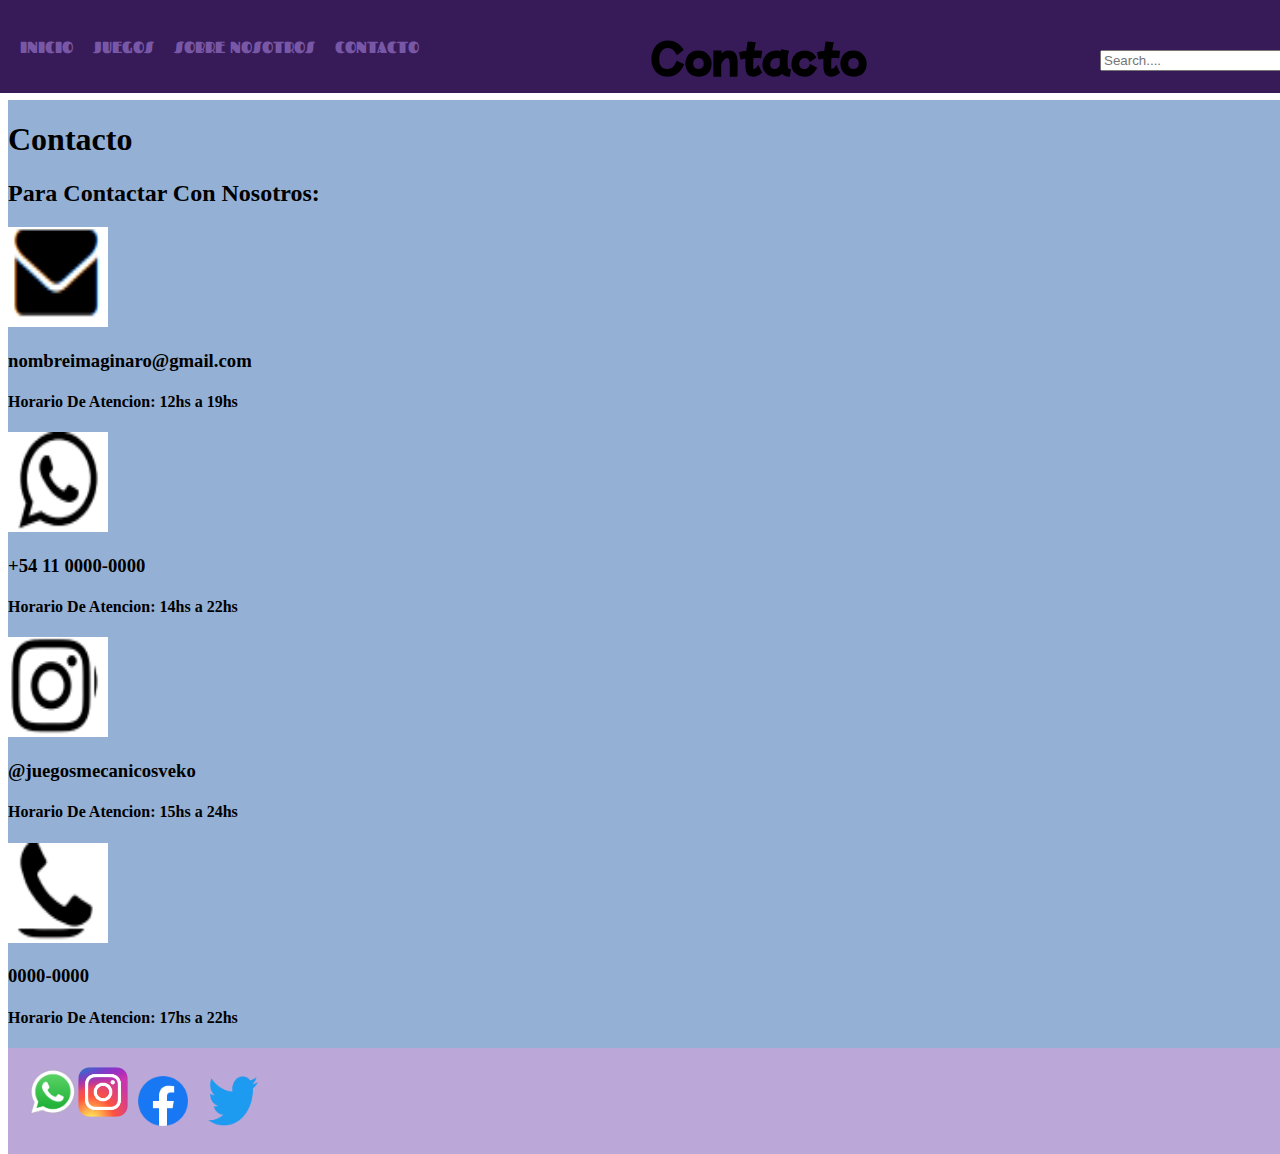
<file: Desktop/diseño/contacto.html>
<!DOCTYPE html>
<html lang="es">
<head>
    <meta charset="UTF-8"/>
    <meta http-equiv="X-UA-Compatible" content="IE=edge"/>
    <meta name="viewport" content="width=device-width, initial-scale=1.0"/>
    <title>Contacto</title>
    <link rel="stylesheet" href="style.css">
    <link rel="preconnect" href="https://fonts.gstatic.com" crossorigin>
    <link href="https://fonts.googleapis.com/css2?family=Oswald:wght@500&display=swap" rel="stylesheet">
    <link rel="preconnect" href="https://fonts.googleapis.com">
    <link rel="preconnect" href="https://fonts.gstatic.com" crossorigin>
    <link href="https://fonts.googleapis.com/css2?family=Fascinate&display=swap" rel="stylesheet">
    <link rel="preconnect" href="https://fonts.googleapis.com">
    <link rel="preconnect" href="https://fonts.gstatic.com" crossorigin>
    <link href="https://fonts.googleapis.com/css2?family=Mochiy+Pop+P+One&display=swap" rel="stylesheet">
    </head>
    <body>
        <header>
            <nav>
                <ul class="points head subti"> 
                    <li><a href="inicio.html" class="subti posi">INICIO</a></li>
                    <li><a href="juegos.html" class="subti posi" >JUEGOS</a></li>
                    <li><a href="sobrenosotros.html" class="subti posi">SOBRE NOSOTROS</a></li>
                    <li><a href="contacto.html" class="subti posi">CONTACTO</a></li>
                    <li><input type="text" class="posi2" placeholder="Search...."></li>
                </ul>
                <H1 class="posi3">Contacto</H1>
            </ul>
        </nav>
    </header>
    <main class="relative fondo">
        <div class="">
        <h1>Contacto</h1>
        <h2>Para Contactar Con Nosotros:</h2>
        <img src="./recursos/1.2.png" alt="gmail" height="100px" width="100px"/>
        <h3>nombreimaginaro@gmail.com</h3>
        <h4>Horario De Atencion: 12hs a 19hs</h4>
        <img src="./recursos/2.2.png" alt="whatsapp" height="100px" width="100px"/>
        <h3>+54 11 0000-0000</h3>
        <h4>Horario De Atencion: 14hs a 22hs</h4>
        <img src="./recursos/3.2.png" alt="instagram" height="100px" width="100px"/>
        <h3>@juegosmecanicosveko</h3>
        <h4>Horario De Atencion: 15hs a 24hs</h4>
        <img src="./recursos/4.2.png" alt="telefono" height="100px" width="100px"/>
        <h3>0000-0000</h3>
        <h4>Horario De Atencion: 17hs a 22hs</h4>
        </div>

        <footer >
            <nav class="subti head>
                <a href=”https://www.whatsapp.com/?lang=es” class="subti"><img class="iconos" src="./recursos/WhatsApp.svg.webp" alt="WhatsApp></a>
                <a href="https://www.instagram.com/?hl=es-la" class="subti" ><img class="iconos" src="./recursos/Instagram_logo_2016.svg.webp" alt="instagram"></a>
                <a href=”https://www.facebook.com/Juegosmecanicosveko” class="subti"><img class="iconos" src="./recursos/Facebook_Logo_(2019).png.webp" alt="Facebook"></a>
                <a href=”https://www.twitter.com/” class="subti"><img class="iconos"  src="./recursos/Twitter-logo.svg.webp" alt="Twitter"></a>
            </nav>
        </footer>
</body>
</html>
</file>
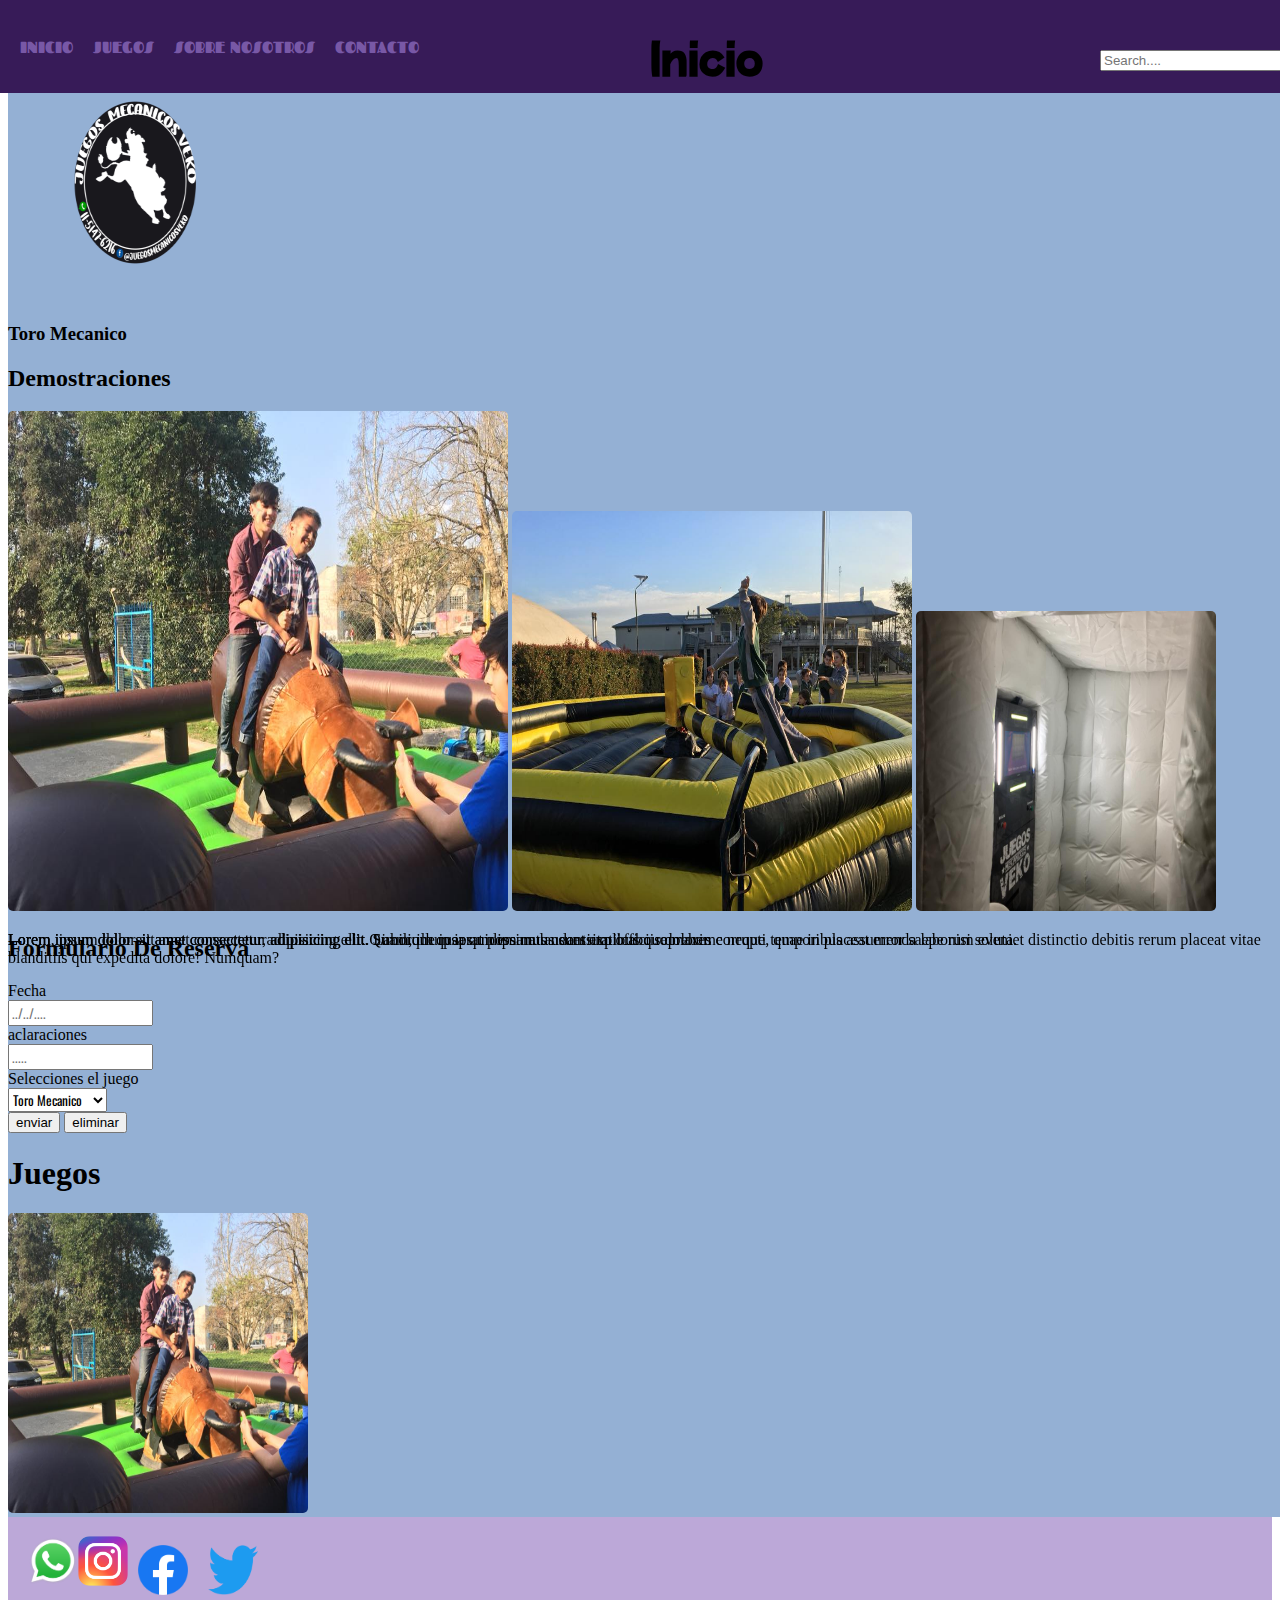
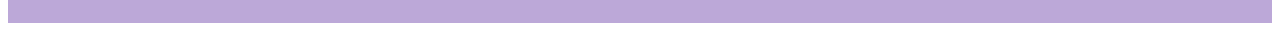
<file: Desktop/diseño/inicio.html>
<!DOCTYPE html>
<html lang="es">
<head>
    <meta charset="UTF-8"/>
    <meta http-equiv="X-UA-Compatible" content="IE=edge"/>
    <meta name="viewport" content="width=device-width, initial-scale=1.0"/>
    <title>Juegos Mecanicos Veko</title>
    <link rel="stylesheet" href="style.css">
    <link rel="preconnect" href="https://fonts.googleapis.com">
<link rel="preconnect" href="https://fonts.gstatic.com" crossorigin>
<link href="https://fonts.googleapis.com/css2?family=Oswald:wght@500&display=swap" rel="stylesheet">
<link rel="preconnect" href="https://fonts.googleapis.com">
<link rel="preconnect" href="https://fonts.gstatic.com" crossorigin>
<link href="https://fonts.googleapis.com/css2?family=Fascinate&display=swap" rel="stylesheet">
<link rel="preconnect" href="https://fonts.googleapis.com">
<link rel="preconnect" href="https://fonts.gstatic.com" crossorigin>
<link href="https://fonts.googleapis.com/css2?family=Mochiy+Pop+P+One&display=swap" rel="stylesheet">
<link rel="preconnect" href="https://fonts.googleapis.com">
<link rel="preconnect" href="https://fonts.gstatic.com" crossorigin>
<link href="https://fonts.googleapis.com/css2?family=Mochiy+Pop+P+One&display=swap" rel="stylesheet">
</head>
<body>
    <header>
        <nav>
            <ul class="points head subti"> 
                <li><a href="inicio.html" class="subti posi">INICIO</a></li>
                <li><a href="juegos.html" class="subti posi" >JUEGOS</a></li>
                <li><a href="sobrenosotros.html" class="subti posi">SOBRE NOSOTROS</a></li>
                <li><a href="contacto.html" class="subti posi">CONTACTO</a></li>
                <li><input type="text" class="posi2" placeholder="Search...."></li>
            </ul>
            <H1 class="posi3">Inicio</H1>
        </nav>
    </header>
    <main class="fondo">
        <H1>INICIO</H1>
        <div>
            <figure>
                <img src="./recursos/dsadadsadasda.png" class="imagen" alt="logo" height="200px" width="150px"/>
            </figure>
            <div>
                <h3>Toro Mecanico</h3>
            </div>
        </div>
        
        <h2>Demostraciones</h2>
        <img src="./recursos/1.jpg" class="marco"  alt="Toro"   height="500px" width="500px"/>
        <p >Lorem ipsum dolor sit amet consectetur adipisicing elit. Quam, illum ipsum ipsam laudantium officiis dolores corrupti temporibus assumenda laborum eveniet distinctio debitis rerum placeat vitae blanditiis qui expedita dolore! Numquam?</p>
        <img src="./recursos/2.jpg" class="marco" alt="Reloj"  height="400px" width="400px"/>
        <p>Lorem, ipsum dolor sit amet consectetur adipisicing elit. Laborum quaerat possimus necessitatibus quo maxime neque, quae in placeat error saepe nisi soluta.</p>
        <img src="./recursos/3.jpg" class="marco" alt="Cabina" height="300px" width="300px"/>
        <p>Lorem ipsum dolor sit amet consectetur, adipisicing elit. Similique ipsa quidem natus sunt explicabo reprehen</p>
        <h2>Formulario De Reserva</h2>
        <section>
            <label for="fecha">Fecha</label>
        <input type="text" class="acomodo" id="fecha" placeholder="../../...."/>
        <label for="text">aclaraciones</label>
        <input type="text" class="acomodo" name="aclaraciones" id="aclaraciones" placeholder="....."/>
        <label for="juego">Selecciones el juego</label>
        <select name="juego" class="acomodo" id="juegos">
            <option value="Toro Mecanico">Toro Mecanico</option>
            <option value="Reloj Loco">Reloj Loco</option>
            <option value="Cabina De Fotos">Cabina De Fotos</option>
            
        </select>
        <button type="submit">enviar</button>
        <button type="reset">eliminar</button>
        </section>
        <h1>Juegos</h1>
        <img src="./recursos/1.jpg" class="marco" alt="toro con personas" height="300px" width="300px"/>
    </main>
    <footer >
        <nav class="subti head>
            <a href=”https://www.whatsapp.com/?lang=es” class="subti"><img class="iconos" src="./recursos/WhatsApp.svg.webp" alt="WhatsApp></a>
            <a href="https://www.instagram.com/?hl=es-la" class="subti" ><img class="iconos" src="./recursos/Instagram_logo_2016.svg.webp" alt="instagram"></a>
            <a href=”https://www.facebook.com/Juegosmecanicosveko” class="subti"><img class="iconos" src="./recursos/Facebook_Logo_(2019).png.webp" alt="Facebook"></a>
            <a href=”https://www.twitter.com/” class="subti"><img class="iconos"  src="./recursos/Twitter-logo.svg.webp" alt="Twitter"></a>
        </nav>
    </footer>
    
    </html>
</body>
</file>
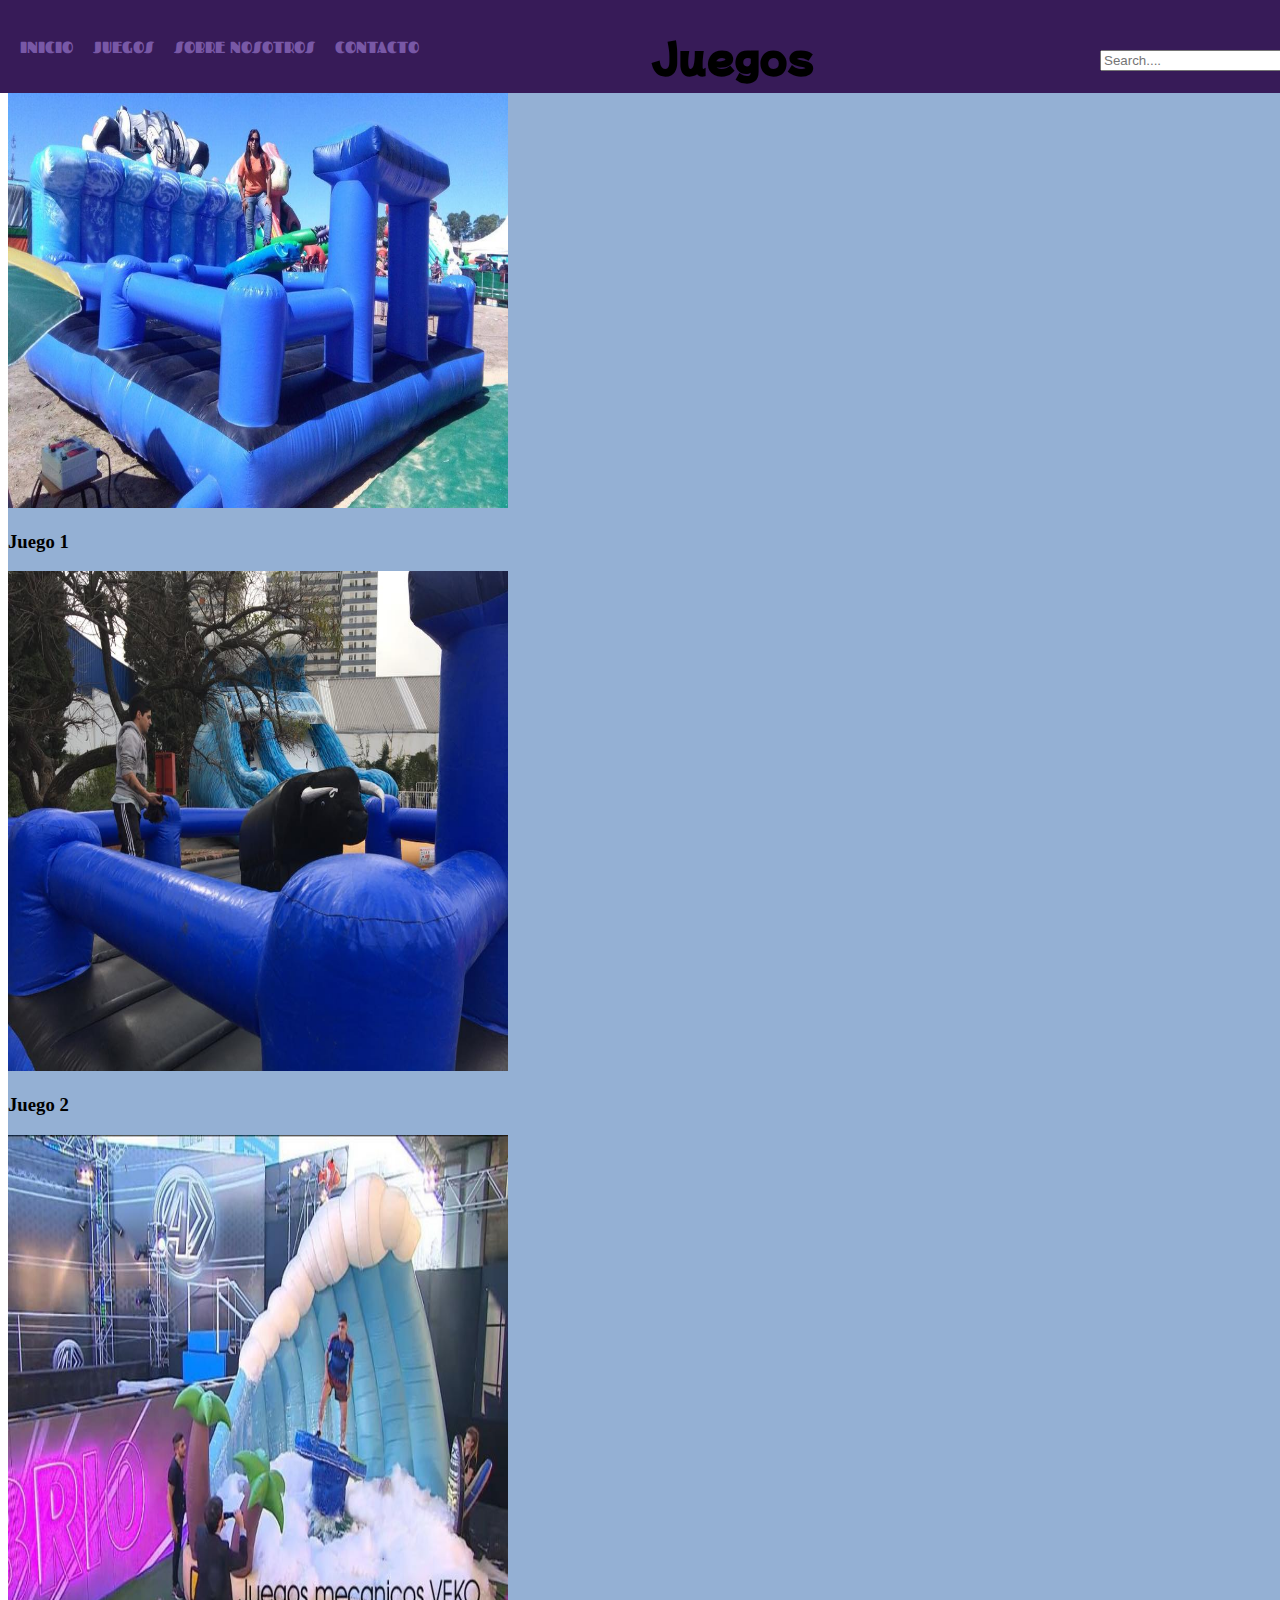
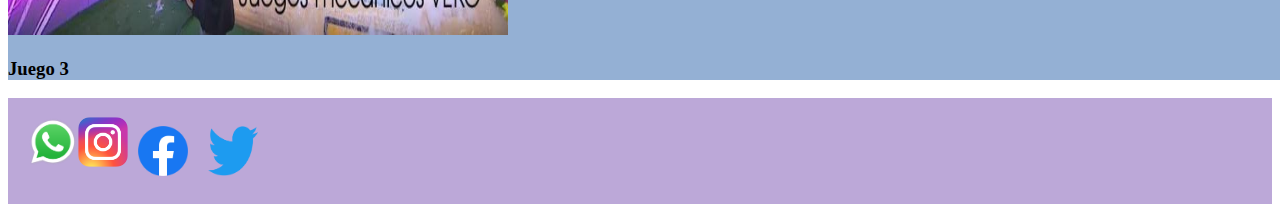
<file: Desktop/diseño/juegos.html>
<!DOCTYPE html>
<html lang="es">
<head>
    <meta charset="UTF-8">
    <meta http-equiv="X-UA-Compatible" content="IE=edge">
    <meta name="viewport" content="width=device-width, initial-scale=1.0">
    <title>Juegos</title>
    <link rel="stylesheet" href="style.css">
    <link rel="preconnect" href="https://fonts.gstatic.com" crossorigin>
<link href="https://fonts.googleapis.com/css2?family=Oswald:wght@500&display=swap" rel="stylesheet">
<link rel="preconnect" href="https://fonts.googleapis.com">
<link rel="preconnect" href="https://fonts.gstatic.com" crossorigin>
<link href="https://fonts.googleapis.com/css2?family=Fascinate&display=swap" rel="stylesheet">
<link rel="preconnect" href="https://fonts.googleapis.com">
<link rel="preconnect" href="https://fonts.gstatic.com" crossorigin>
<link href="https://fonts.googleapis.com/css2?family=Mochiy+Pop+P+One&display=swap" rel="stylesheet">
</head>
<body>
    <header>
        <nav>
            <ul class="points head subti"> 
                <li><a href="inicio.html" class="subti posi">INICIO</a></li>
                <li><a href="juegos.html" class="subti posi" >JUEGOS</a></li>
                <li><a href="sobrenosotros.html" class="subti posi">SOBRE NOSOTROS</a></li>
                <li><a href="contacto.html" class="subti posi">CONTACTO</a></li>
                <li><input type="text" class="posi2" placeholder="Search...."></li>
            </ul>
            <H1 class="posi3">Juegos</H1>
        </nav>
    </header>
    <main class="fondo">
        <img src="./recursos/1.1.jpg" alt="Foto de Tabla De Surf" height="500px" width="500px"/>
        <h3>Juego 1</h3>
        <img src="./recursos/2.1.jpg" alt="Foto de Toro Azul" height="500px" width="500px"/>
        <h3>Juego 2</h3>
        <img src="./recursos/3.1.jpg" alt="Foto de Tabla" height="500px" width="500px"/>
        <h3>Juego 3</h3>
    </main>
    <footer>
        <nav class="subti head>
            <a href=”https://www.whatsapp.com/?lang=es” class="subti"><img class="iconos" src="./recursos/WhatsApp.svg.webp" alt="WhatsApp></a>
            <a href="https://www.instagram.com/?hl=es-la" class="subti" ><img class="iconos" src="./recursos/Instagram_logo_2016.svg.webp" alt="instagram"></a>
            <a href=”https://www.facebook.com/Juegosmecanicosveko” class="subti"><img class="iconos" src="./recursos/Facebook_Logo_(2019).png.webp" alt="Facebook"></a>
            <a href=”https://www.twitter.com/” class="subti"><img class="iconos"  src="./recursos/Twitter-logo.svg.webp" alt="Twitter"></a>
        </nav>
    </footer>
</body>
</html>
</file>
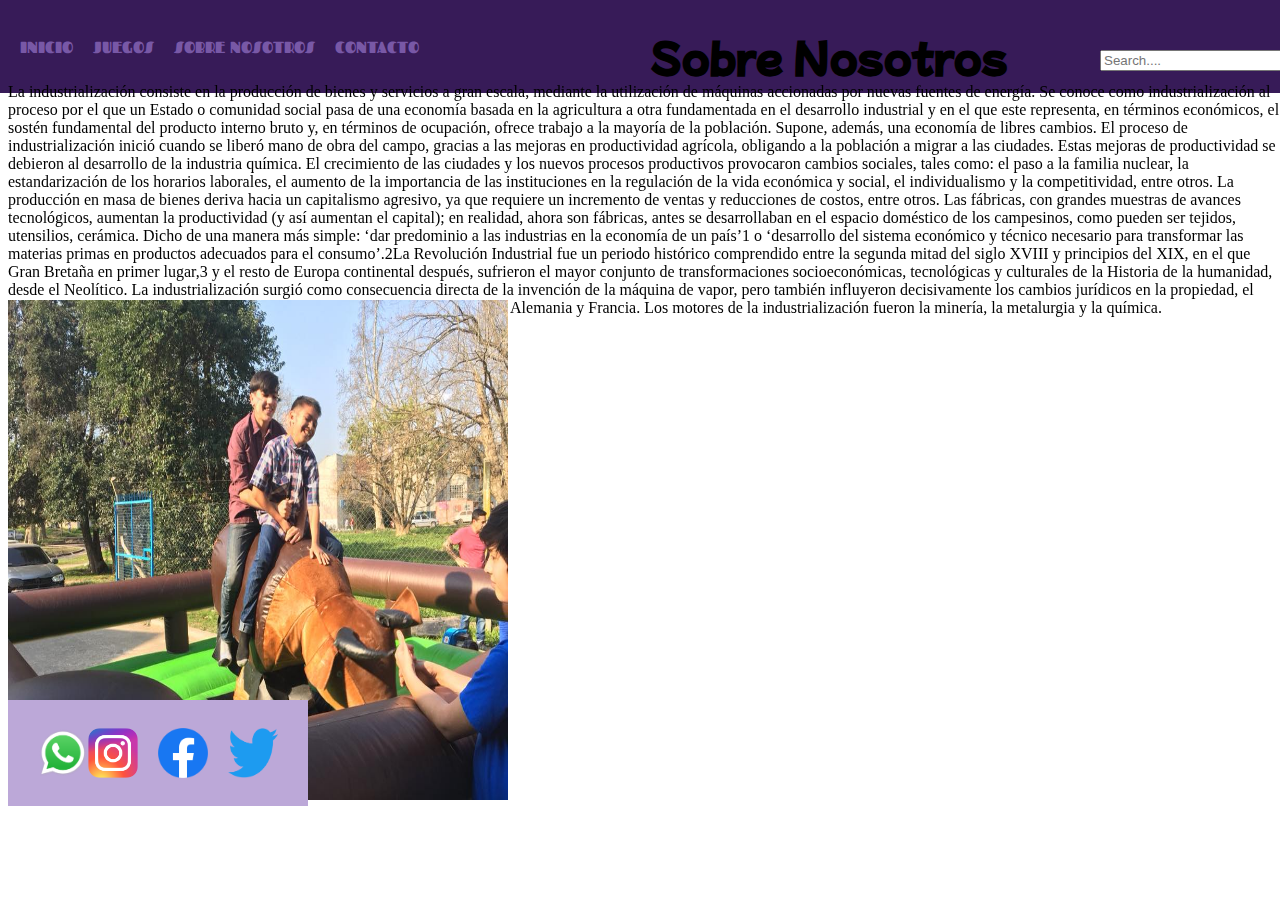
<file: Desktop/diseño/sobrenosotros.html>
<!DOCTYPE html>
<html lang="es">
<head>
    <meta charset="UTF-8"/>
    <meta http-equiv="X-UA-Compatible" content="IE=edge"/>
    <meta name="viewport" content="width=device-width, initial-scale=1.0"/>
    <title>Sobre Nosotros</title>
    <link rel="stylesheet" href="style.css">
    <link rel="preconnect" href="https://fonts.gstatic.com" crossorigin>
<link href="https://fonts.googleapis.com/css2?family=Oswald:wght@500&display=swap" rel="stylesheet">
<link rel="preconnect" href="https://fonts.googleapis.com">
<link rel="preconnect" href="https://fonts.gstatic.com" crossorigin>
<link href="https://fonts.googleapis.com/css2?family=Fascinate&display=swap" rel="stylesheet">
<link rel="preconnect" href="https://fonts.googleapis.com">
<link rel="preconnect" href="https://fonts.gstatic.com" crossorigin>
<link href="https://fonts.googleapis.com/css2?family=Mochiy+Pop+P+One&display=swap" rel="stylesheet">
</head>
<body>
    <header>
        <nav>
            <ul class="points head subti"> 
                <li><a href="inicio.html" class="subti posi">INICIO</a></li>
                <li><a href="juegos.html" class="subti posi" >JUEGOS</a></li>
                <li><a href="sobrenosotros.html" class="subti posi">SOBRE NOSOTROS</a></li>
                <li><a href="contacto.html" class="subti posi">CONTACTO</a></li>
                <li><input type="text" class="posi2" placeholder="Search...."></li>
            </ul>
            <H1 class="posi3">Sobre Nosotros</H1>
        </nav>
    </header>
    <main>
            <h2>Historia</h2>
           <p class=>La industrialización consiste en la producción de bienes y servicios a gran escala, mediante la utilización de máquinas accionadas por nuevas fuentes de energía. Se conoce como industrialización al proceso por el que un Estado o comunidad social pasa de una economía basada en la agricultura a otra fundamentada en el desarrollo industrial y en el que este representa, en términos económicos, el sostén fundamental del producto interno bruto y, en términos de ocupación, ofrece trabajo a la mayoría de la población. Supone, además, una economía de libres cambios.

            El proceso de industrialización inició cuando se liberó mano de obra del campo, gracias a las mejoras en productividad agrícola, obligando a la población a migrar a las ciudades. Estas mejoras de productividad se debieron al desarrollo de la industria química. El crecimiento de las ciudades y los nuevos procesos productivos provocaron cambios sociales, tales como: el paso a la familia nuclear, la estandarización de los horarios laborales, el aumento de la importancia de las instituciones en la regulación de la vida económica y social, el individualismo y la competitividad, entre otros. La producción en masa de bienes deriva hacia un capitalismo agresivo, ya que requiere un incremento de ventas y reducciones de costos, entre otros.
            
            Las fábricas, con grandes muestras de avances tecnológicos, aumentan la productividad (y así aumentan el capital); en realidad, ahora son fábricas, antes se desarrollaban en el espacio doméstico de los campesinos, como pueden ser tejidos, utensilios, cerámica. Dicho de una manera más simple: ‘dar predominio a las industrias en la economía de un país’1​ o ‘desarrollo del sistema económico y técnico necesario para transformar las materias primas en productos adecuados para el consumo’.2​
            
            La Revolución Industrial fue un periodo histórico comprendido entre la segunda mitad del siglo XVIII y principios del XIX, en el que Gran Bretaña en primer lugar,3​ y el resto de Europa continental después, sufrieron el mayor conjunto de transformaciones socioeconómicas, tecnológicas y culturales de la Historia de la humanidad, desde el Neolítico. La industrialización surgió como consecuencia directa de la invención de la máquina de vapor, pero también influyeron decisivamente los cambios jurídicos en la propiedad, el incremento del comercio y la competitividad entre países como Gran Bretaña, Alemania y Francia. Los motores de la industrialización fueron la minería, la metalurgia y la química.	</p>
            <img class="snimg posi5" src="./recursos/1.jpg" alt="Toro Montado Por Personas ">
    </main>
    <footer class="posi6">
        <nav class="subti head">
            <a href=”https://www.whatsapp.com/?lang=es” class="subti"><img class="iconos" src="./recursos/WhatsApp.svg.webp" alt="WhatsApp></a>
            <a href="https://www.instagram.com/?hl=es-la" class="subti" ><img class="iconos" src="./recursos/Instagram_logo_2016.svg.webp" alt="instagram"></a>
            <a href=”https://www.facebook.com/Juegosmecanicosveko” class="subti"><img class="iconos" src="./recursos/Facebook_Logo_(2019).png.webp" alt="Facebook"></a>
            <a href=”https://www.twitter.com/” class="subti"><img class="iconos"  src="./recursos/Twitter-logo.svg.webp" alt="Twitter"></a>
        </nav>
    </footer>
    
</body>
</html>
</file>
<file: Desktop/diseño/style.css>
header{
    padding: 0.1rem 0;
    background-color: #371B58;
    position: fixed;
    left: 0;
    top: 0;
    right: 0;
}
.points{
    list-style: none;
}
.head{
    flex:content;

}
.fondo{
    background-color: rgb(148, 176, 212);
    width: 1400px;

}
.subti{
    text-decoration: none;
    display: flex;
    font-family: 'Fascinate', cursive;
    padding: 9px 10px;
    position: relative;
    color: #7858A6;
}
.marco{
    border-radius: 5px;
    border-image:stretch;
}
.acomodo{
    display:block;   
    font-family: 'Oswald', sans-serif;
}
.header{
    display: flex;
}
.imagen{
    right: 240px;
    top: 50px;
    padding: 10px;
}
.posi{
    margin: 0px;
    left: 0px;

}
.posi2{
    position: fixed;
    left: 1100px;
    top: 50px;
}
.posi3{
    position: fixed;
    left: 650px;
    top: 0px;
    font-size: 40px;
    font-family: 'Mochiy Pop P One', sans-serif;
}
section{
    position: static;
    bottom: 500px;
}
footer{
    background-color: #bca8d8;
    padding: 10px;
    position: relative;
    
}
.iconos{
    width: 50px;
    height: 50px;
}
p{
    position:fixed; 
    font family :'Mochiy Pop P One', sans-serif;
}
.relative{
    position: absolute;

    top: 100px;
}

.pie{
    padding: 300 300px;
}
.psi{
    position:static;
}
.snimg{
    width: 500px;
    height: 500px;
}
.fix{
    position: none;
}
.posi5{
    position:fixed;
    top: 300px;
}
.posi6{
    position: absolute;
    top: 700px;
}
</file>
